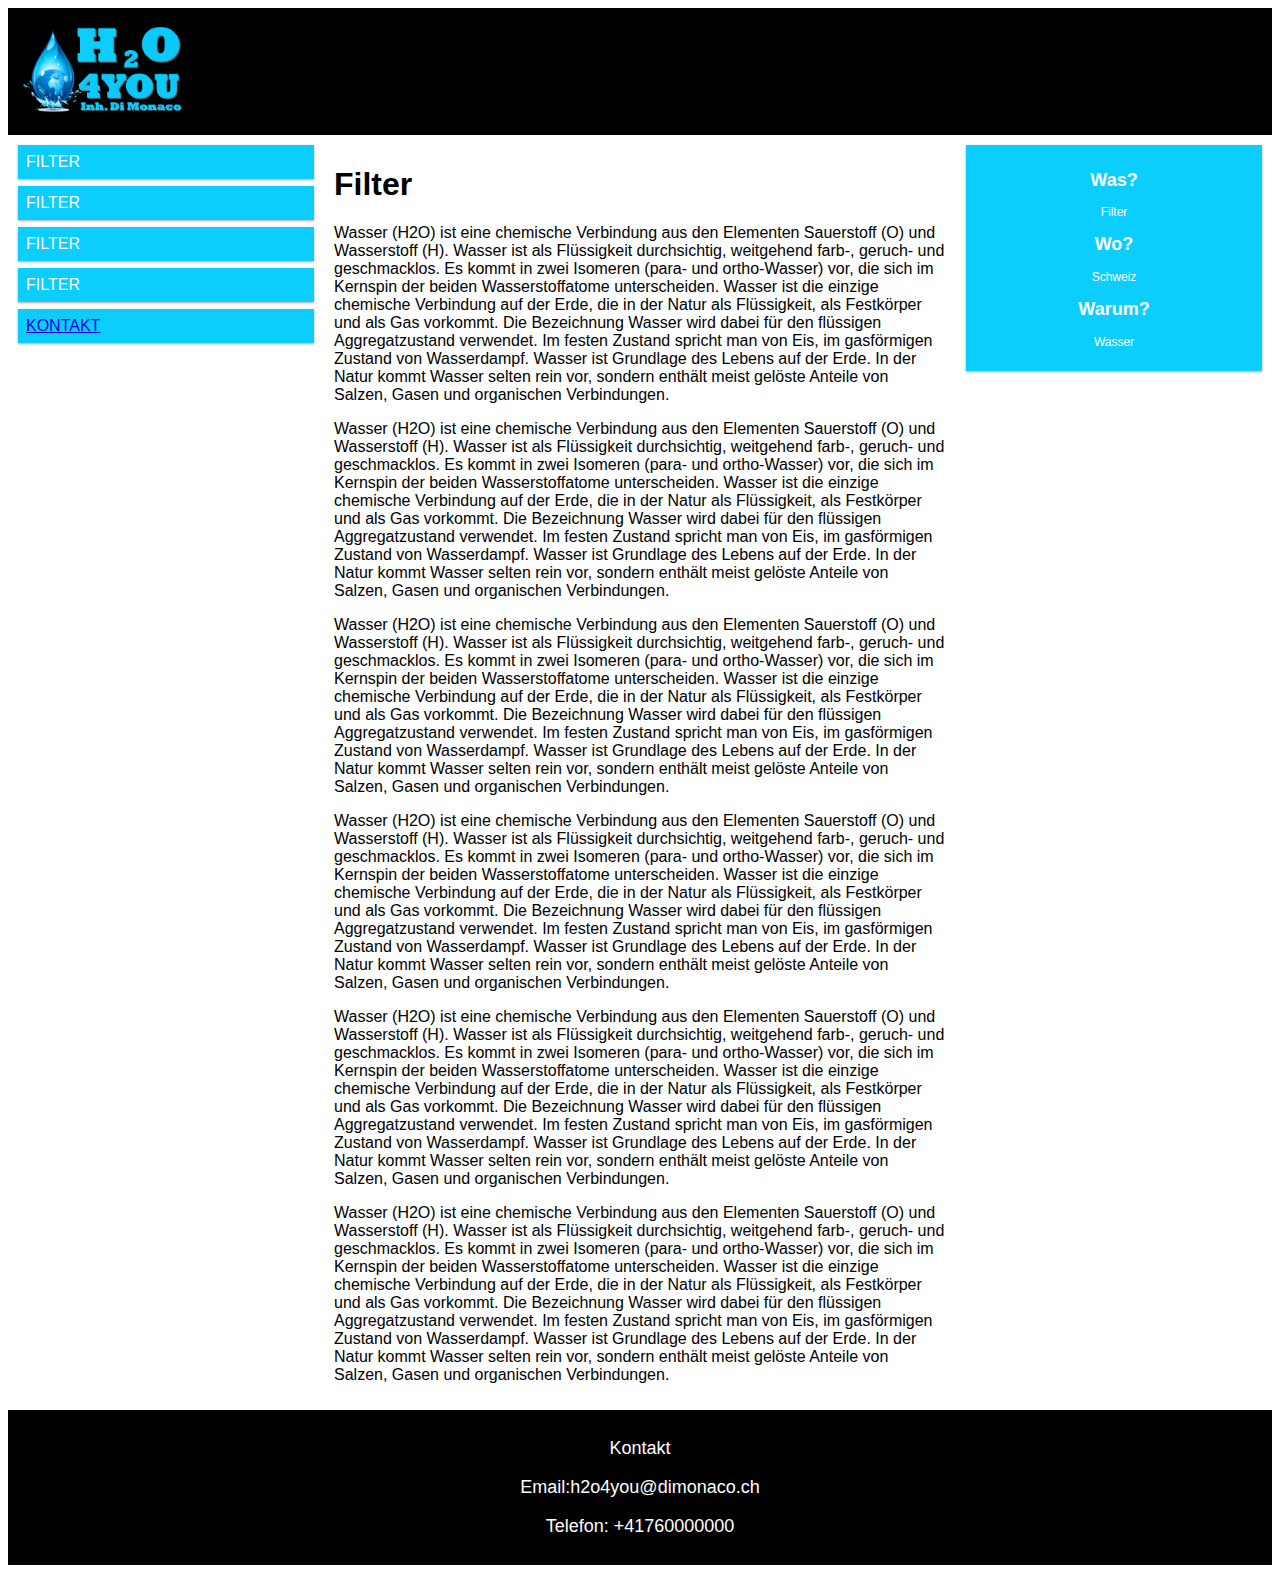
<file: h2o4you.html>
<!DOCTYPE html>
<html>
<head>
<meta name="viewport" content="width=device-width, initial-scale=1.0">
<style>
* {
  box-sizing: border-box;
}

.row::after {
  content: "";
  clear: both;
  display: block;
}

[class*="col-"] {
  float: left;
  padding: 10px;
}

html {
  font-family: "Arial", sans-serif;
}

.header {
  background-color: black;
  color: white;
  padding: 15px;
}

.menu ul {
  list-style-type: none;
  margin: 0;
  padding: 0;
  text-transform: uppercase;
  text-decoration: none
}

.menu li {
  padding: 8px;
  margin-bottom: 7px;
  background-color: #0bcefe;
  color: #ffffff;
  box-shadow: 0 1px 3px rgba(0,0,0,0.12), 0 1px 2px rgba(0,0,0,0.24);
}

.menu li:hover {
  background-color: #0099cc;
}

.aside {
  background-color: #0bcefe;
  padding: 10px;
  color: white;
  text-align: center;
  font-size: 12px;
  box-shadow: 0 1px 3px rgba(0,0,0,0.12), 0 1px 2px rgba(0,0,0,0.24);
}
img{
  width: 10em;
}
.footer {
  background-color: black;
  color: white;
  text-align: center;
  font-size: 18px;
  padding: 10px;
 

}


/* For desktop: */
.col-1 {width: 8.33%;}
.col-2 {width: 16.66%;}
.col-3 {width: 25%;}
.col-4 {width: 33.33%;}
.col-5 {width: 41.66%;}
.col-6 {width: 50%;}
.col-7 {width: 58.33%;}
.col-8 {width: 66.66%;}
.col-9 {width: 75%;}
.col-10 {width: 83.33%;}
.col-11 {width: 91.66%;}
.col-12 {width: 100%;}

@media only screen and (max-width: 768px) {
  /* For mobile phones: */
  [class*="col-"] {
    width: 100%;
  }
}
</style>
</head>
<body>

<div class="header">
  
  <img src="lol.jpg">
</div>

<div class="row">
  <div class="col-3 menu">
    <ul>
    <li>Filter</li>
    <li>Filter</li>
    <li>Filter</li>
    <li>Filter</li>
    <li><a href="#lol">Kontakt</a></li>
    </ul>
  </div>

  <div class="col-6">
    <h1>Filter</h1>
    <p>Wasser (H2O) ist eine chemische Verbindung aus den Elementen Sauerstoff (O) und Wasserstoff (H). Wasser ist als Flüssigkeit durchsichtig, weitgehend farb-, geruch- und geschmacklos. Es kommt in zwei Isomeren (para- und ortho-Wasser) vor, die sich im Kernspin der beiden Wasserstoffatome unterscheiden.

      Wasser ist die einzige chemische Verbindung auf der Erde, die in der Natur als Flüssigkeit, als Festkörper und als Gas vorkommt. Die Bezeichnung Wasser wird dabei für den flüssigen Aggregatzustand verwendet. Im festen Zustand spricht man von Eis, im gasförmigen Zustand von Wasserdampf. Wasser ist Grundlage des Lebens auf der Erde. In der Natur kommt Wasser selten rein vor, sondern enthält meist gelöste Anteile von Salzen, Gasen und organischen Verbindungen. </p>
      <p>Wasser (H2O) ist eine chemische Verbindung aus den Elementen Sauerstoff (O) und Wasserstoff (H). Wasser ist als Flüssigkeit durchsichtig, weitgehend farb-, geruch- und geschmacklos. Es kommt in zwei Isomeren (para- und ortho-Wasser) vor, die sich im Kernspin der beiden Wasserstoffatome unterscheiden.

        Wasser ist die einzige chemische Verbindung auf der Erde, die in der Natur als Flüssigkeit, als Festkörper und als Gas vorkommt. Die Bezeichnung Wasser wird dabei für den flüssigen Aggregatzustand verwendet. Im festen Zustand spricht man von Eis, im gasförmigen Zustand von Wasserdampf. Wasser ist Grundlage des Lebens auf der Erde. In der Natur kommt Wasser selten rein vor, sondern enthält meist gelöste Anteile von Salzen, Gasen und organischen Verbindungen. </p>
        <p>Wasser (H2O) ist eine chemische Verbindung aus den Elementen Sauerstoff (O) und Wasserstoff (H). Wasser ist als Flüssigkeit durchsichtig, weitgehend farb-, geruch- und geschmacklos. Es kommt in zwei Isomeren (para- und ortho-Wasser) vor, die sich im Kernspin der beiden Wasserstoffatome unterscheiden.

          Wasser ist die einzige chemische Verbindung auf der Erde, die in der Natur als Flüssigkeit, als Festkörper und als Gas vorkommt. Die Bezeichnung Wasser wird dabei für den flüssigen Aggregatzustand verwendet. Im festen Zustand spricht man von Eis, im gasförmigen Zustand von Wasserdampf. Wasser ist Grundlage des Lebens auf der Erde. In der Natur kommt Wasser selten rein vor, sondern enthält meist gelöste Anteile von Salzen, Gasen und organischen Verbindungen. </p>
          <p>Wasser (H2O) ist eine chemische Verbindung aus den Elementen Sauerstoff (O) und Wasserstoff (H). Wasser ist als Flüssigkeit durchsichtig, weitgehend farb-, geruch- und geschmacklos. Es kommt in zwei Isomeren (para- und ortho-Wasser) vor, die sich im Kernspin der beiden Wasserstoffatome unterscheiden.

            Wasser ist die einzige chemische Verbindung auf der Erde, die in der Natur als Flüssigkeit, als Festkörper und als Gas vorkommt. Die Bezeichnung Wasser wird dabei für den flüssigen Aggregatzustand verwendet. Im festen Zustand spricht man von Eis, im gasförmigen Zustand von Wasserdampf. Wasser ist Grundlage des Lebens auf der Erde. In der Natur kommt Wasser selten rein vor, sondern enthält meist gelöste Anteile von Salzen, Gasen und organischen Verbindungen. </p>
            <p>Wasser (H2O) ist eine chemische Verbindung aus den Elementen Sauerstoff (O) und Wasserstoff (H). Wasser ist als Flüssigkeit durchsichtig, weitgehend farb-, geruch- und geschmacklos. Es kommt in zwei Isomeren (para- und ortho-Wasser) vor, die sich im Kernspin der beiden Wasserstoffatome unterscheiden.

              Wasser ist die einzige chemische Verbindung auf der Erde, die in der Natur als Flüssigkeit, als Festkörper und als Gas vorkommt. Die Bezeichnung Wasser wird dabei für den flüssigen Aggregatzustand verwendet. Im festen Zustand spricht man von Eis, im gasförmigen Zustand von Wasserdampf. Wasser ist Grundlage des Lebens auf der Erde. In der Natur kommt Wasser selten rein vor, sondern enthält meist gelöste Anteile von Salzen, Gasen und organischen Verbindungen. </p>
              <p>Wasser (H2O) ist eine chemische Verbindung aus den Elementen Sauerstoff (O) und Wasserstoff (H). Wasser ist als Flüssigkeit durchsichtig, weitgehend farb-, geruch- und geschmacklos. Es kommt in zwei Isomeren (para- und ortho-Wasser) vor, die sich im Kernspin der beiden Wasserstoffatome unterscheiden.

                Wasser ist die einzige chemische Verbindung auf der Erde, die in der Natur als Flüssigkeit, als Festkörper und als Gas vorkommt. Die Bezeichnung Wasser wird dabei für den flüssigen Aggregatzustand verwendet. Im festen Zustand spricht man von Eis, im gasförmigen Zustand von Wasserdampf. Wasser ist Grundlage des Lebens auf der Erde. In der Natur kommt Wasser selten rein vor, sondern enthält meist gelöste Anteile von Salzen, Gasen und organischen Verbindungen. </p>
            
  
    </div>

  <div class="col-3 right">
    <div class="aside">
      <h2>Was?</h2>
      <p>Filter</p>
      <h2>Wo?</h2>
      <p>Schweiz</p>
      <h2>Warum?</h2>
      <p>Wasser</p>
    </div>
  </div>
</div>

<div class="footer">
  <p id="lol">Kontakt</p>
  <p>Email:h2o4you@dimonaco.ch</p>
  <p>Telefon: +41760000000 </p>

</div>

</body>
</html>
</file>
